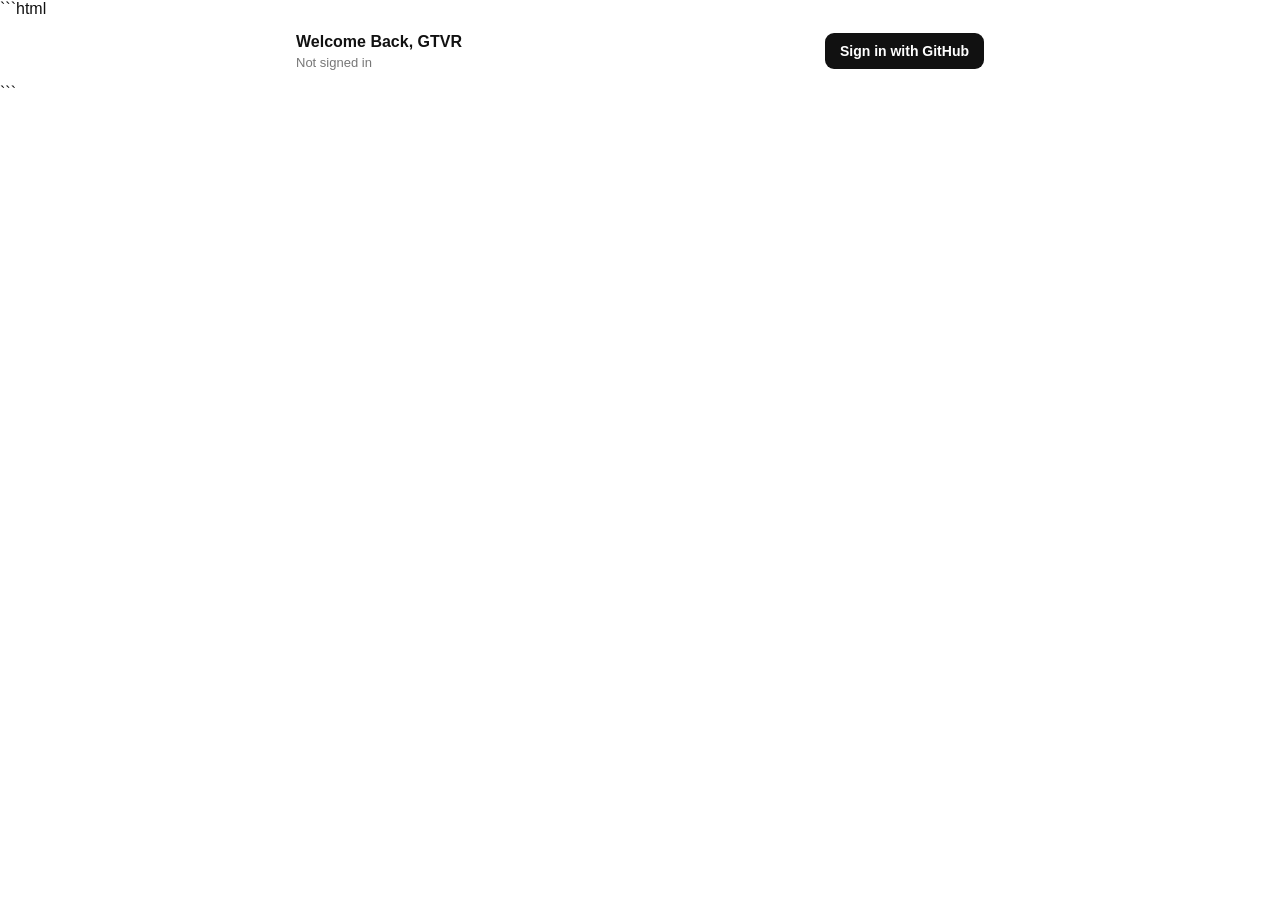
<file: welcome.html>
```html
<!DOCTYPE html>
<html lang="en">
<head>
<meta charset="UTF-8">
<meta name="viewport" content="width=device-width, initial-scale=1.0">

<title>GARTS Welcome</title>

<style>
    * {
        box-sizing: border-box;
    }

    html,
    body {
        margin: 0;
        padding: 0;
        width: 100%;
        min-height: 100%;
        font-family:
            -apple-system,
            BlinkMacSystemFont,
            "Segoe UI",
            Roboto,
            Arial,
            sans-serif;
        background: transparent;
        color: #111;
    }

    .welcome {
        width: 100%;
        max-width: 720px;
        margin: 0 auto;
        padding: 14px 16px;

        display: flex;
        align-items: center;
        gap: 13px;
    }

    .avatar-link {
        flex-shrink: 0;
        text-decoration: none;
    }

    .avatar {
        width: 52px;
        height: 52px;
        border-radius: 50%;
        object-fit: cover;
        display: block;
        background: #e9e9e9;
        border: 1px solid rgba(0, 0, 0, 0.08);
    }

    .text {
        min-width: 0;
        flex: 1;
    }

    .welcome-text {
        font-size: 16px;
        font-weight: 700;
        line-height: 1.25;
        margin-bottom: 3px;
    }

    .account {
        display: flex;
        align-items: center;
        gap: 5px;
        min-width: 0;
    }

    .display-name {
        font-size: 14px;
        font-weight: 600;
        color: #333;
        overflow: hidden;
        text-overflow: ellipsis;
        white-space: nowrap;
    }

    .username {
        font-size: 13px;
        color: #777;
        overflow: hidden;
        text-overflow: ellipsis;
        white-space: nowrap;
    }

    .login-button {
        flex-shrink: 0;

        border: 0;
        border-radius: 9px;
        padding: 10px 15px;

        background: #111;
        color: white;

        font-size: 14px;
        font-weight: 600;

        cursor: pointer;

        transition:
            transform 0.12s ease,
            opacity 0.12s ease;
    }

    .login-button:hover {
        opacity: 0.9;
    }

    .login-button:active {
        transform: scale(0.97);
    }

    .status {
        font-size: 13px;
        color: #777;
    }

    .hidden {
        display: none !important;
    }

    @media (max-width: 520px) {
        .welcome {
            padding: 12px;
            gap: 10px;
        }

        .avatar {
            width: 46px;
            height: 46px;
        }

        .welcome-text {
            font-size: 15px;
        }

        .display-name {
            font-size: 13px;
        }

        .username {
            font-size: 12px;
        }

        .login-button {
            padding: 9px 12px;
            font-size: 13px;
        }
    }
</style>
</head>

<body>

<div class="welcome">

    <!-- Avatar -->
    <a
        id="avatarLink"
        class="avatar-link hidden"
        href="#"
        target="_top"
    >
        <img
            id="avatar"
            class="avatar"
            src=""
            alt="Profile picture"
        >
    </a>

    <!-- Text -->
    <div class="text">

        <div
            id="welcomeText"
            class="welcome-text"
        >
            Welcome Back, GTVR
        </div>

        <div
            id="account"
            class="account hidden"
        >
            <span
                id="displayName"
                class="display-name"
            ></span>

            <span
                id="username"
                class="username"
            ></span>
        </div>

        <div
            id="status"
            class="status"
        >
            Not signed in
        </div>

    </div>

    <!-- Login -->
    <button
        id="loginButton"
        class="login-button"
        type="button"
    >
        Sign in with GitHub
    </button>

</div>

<script>
/* =========================================================
   CONFIG
========================================================= */

const WORKER =
    "https://garts-comments.w8361346.workers.dev";

const TOKEN_KEY =
    "garts_session_token";

const PROFILE_BASE =
    "https://gtvrofficial.github.io/garts/users/";


/* =========================================================
   ELEMENTS
========================================================= */

const welcomeText =
    document.getElementById("welcomeText");

const account =
    document.getElementById("account");

const displayName =
    document.getElementById("displayName");

const username =
    document.getElementById("username");

const status =
    document.getElementById("status");

const avatar =
    document.getElementById("avatar");

const avatarLink =
    document.getElementById("avatarLink");

const loginButton =
    document.getElementById("loginButton");


/* =========================================================
   HELPERS
========================================================= */

function getToken() {
    return localStorage.getItem(TOKEN_KEY);
}

function setToken(token) {
    if (!token) return;

    localStorage.setItem(
        TOKEN_KEY,
        token
    );
}

function clearToken() {
    localStorage.removeItem(
        TOKEN_KEY
    );
}

function profileUrl(username) {
    return (
        PROFILE_BASE +
        encodeURIComponent(username)
    );
}


/* =========================================================
   LOGGED OUT UI
========================================================= */

function showLoggedOut() {

    welcomeText.textContent =
        "Welcome Back, GTVR";

    account.classList.add(
        "hidden"
    );

    avatarLink.classList.add(
        "hidden"
    );

    avatar.removeAttribute("src");

    status.textContent =
        "Not signed in";

    loginButton.classList.remove(
        "hidden"
    );

    loginButton.disabled = false;

    loginButton.textContent =
        "Sign in with GitHub";
}


/* =========================================================
   LOGGED IN UI
========================================================= */

function showLoggedIn(user) {

    const name =
        user?.name ||
        user?.login ||
        "GTVR";

    const login =
        user?.login ||
        "";

    welcomeText.textContent =
        `Welcome Back, ${name}`;

    displayName.textContent =
        name;

    username.textContent =
        login
            ? `@${login}`
            : "";

    account.classList.remove(
        "hidden"
    );

    if (user?.avatar_url) {

        avatar.src =
            user.avatar_url;

        avatarLink.href =
            profileUrl(login);

        avatarLink.classList.remove(
            "hidden"
        );
    }

    status.textContent =
        "Signed in with GitHub";

    loginButton.classList.add(
        "hidden"
    );
}


/* =========================================================
   CHECK SESSION
========================================================= */

async function checkSession() {

    const token =
        getToken();

    if (!token) {
        showLoggedOut();
        return;
    }

    status.textContent =
        "Checking account...";

    try {

        const response =
            await fetch(
                `${WORKER}/api/me`,
                {
                    method: "GET",

                    headers: {
                        "Authorization":
                            `Bearer ${token}`
                    },

                    cache: "no-store"
                }
            );

        if (!response.ok) {
            throw new Error(
                `HTTP ${response.status}`
            );
        }

        const data =
            await response.json();

        if (
            data &&
            data.loggedIn &&
            data.user
        ) {

            showLoggedIn(
                data.user
            );

            return;
        }

        /*
         * The token exists locally but
         * Cloudflare no longer recognizes it.
         */

        clearToken();

        showLoggedOut();

    } catch (error) {

        console.error(
            "GARTS session check failed:",
            error
        );

        /*
         * Don't immediately delete the token
         * just because the network failed.
         *
         * It may simply be a temporary
         * connection problem.
         */

        status.textContent =
            "Unable to check login";

        loginButton.classList.remove(
            "hidden"
        );
    }
}


/* =========================================================
   LOGIN
========================================================= */

loginButton.addEventListener(
    "click",
    () => {

        /*
         * The Worker remembers the post ID
         * if one was supplied.
         */

        const currentUrl =
            new URL(
                window.location.href
            );

        const postId =
            currentUrl.searchParams.get(
                "id"
            );

        let loginUrl =
            `${WORKER}/oauth/login`;

        if (postId) {

            loginUrl +=
                `?id=${encodeURIComponent(
                    postId
                )}`;
        }

        /*
         * Open GitHub authentication in a popup.
         */

        const width = 520;
        const height = 720;

        const left =
            Math.max(
                0,
                (screen.width - width) / 2
            );

        const top =
            Math.max(
                0,
                (screen.height - height) / 2
            );

        const popup =
            window.open(
                loginUrl,
                "garts_github_login",
                [
                    `width=${width}`,
                    `height=${height}`,
                    `left=${left}`,
                    `top=${top}`,
                    "popup=yes",
                    "resizable=yes",
                    "scrollbars=yes"
                ].join(",")
            );

        /*
         * Some browsers may block popups.
         */

        if (!popup) {

            window.open(
                loginUrl,
                "_blank"
            );
        }
    }
);


/* =========================================================
   OAUTH MESSAGE
========================================================= */

window.addEventListener(
    "message",
    async event => {

        /*
         * IMPORTANT:
         *
         * Only accept messages originating from
         * our Cloudflare Worker.
         */

        if (
            event.origin !== WORKER
        ) {
            return;
        }

        const data =
            event.data;

        if (
            !data ||
            data.type !== "garts-auth"
        ) {
            return;
        }

        /*
         * Login failed.
         */

        if (!data.token) {

            console.error(
                "GARTS OAuth failed:",
                data
            );

            status.textContent =
                "Login failed";

            return;
        }

        /*
         * Save the GARTS session.
         */

        setToken(
            data.token
        );

        /*
         * Immediately display the
         * account information returned
         * by OAuth.
         */

        if (data.user) {

            showLoggedIn(
                data.user
            );
        }

        /*
         * Then verify the session against
         * Cloudflare.
         */

        await checkSession();
    }
);


/* =========================================================
   STARTUP
========================================================= */

showLoggedOut();

checkSession();

</script>

</body>
</html>
```
</file>
